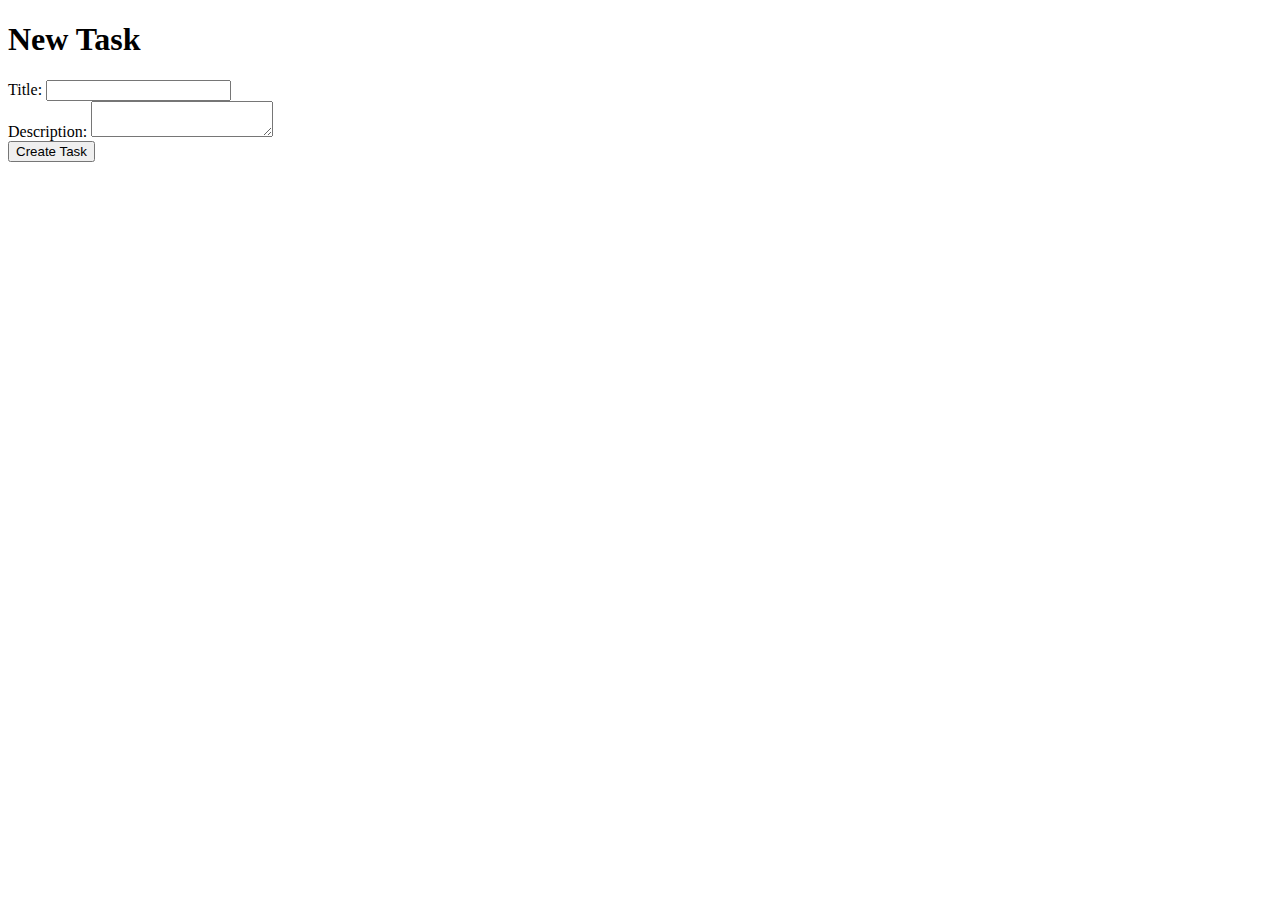
<file: app/templates/new_task.html>
<!DOCTYPE html>
<html>
  <head>
    <title>New Task</title>
  </head>
  <body>
    <h1>New Task</h1>
    <form action="{{ url_for('new_task') }}" method="post">
      <label for="title">Title:</label>
      <input type="text" name="title" id="title" required>
      <br>
      <label for="description">Description:</label>
      <textarea name="description" id="description" required></textarea>
      <br>
      <input type="submit" value="Create Task">
    </form>
  </body>
</html>
</file>
